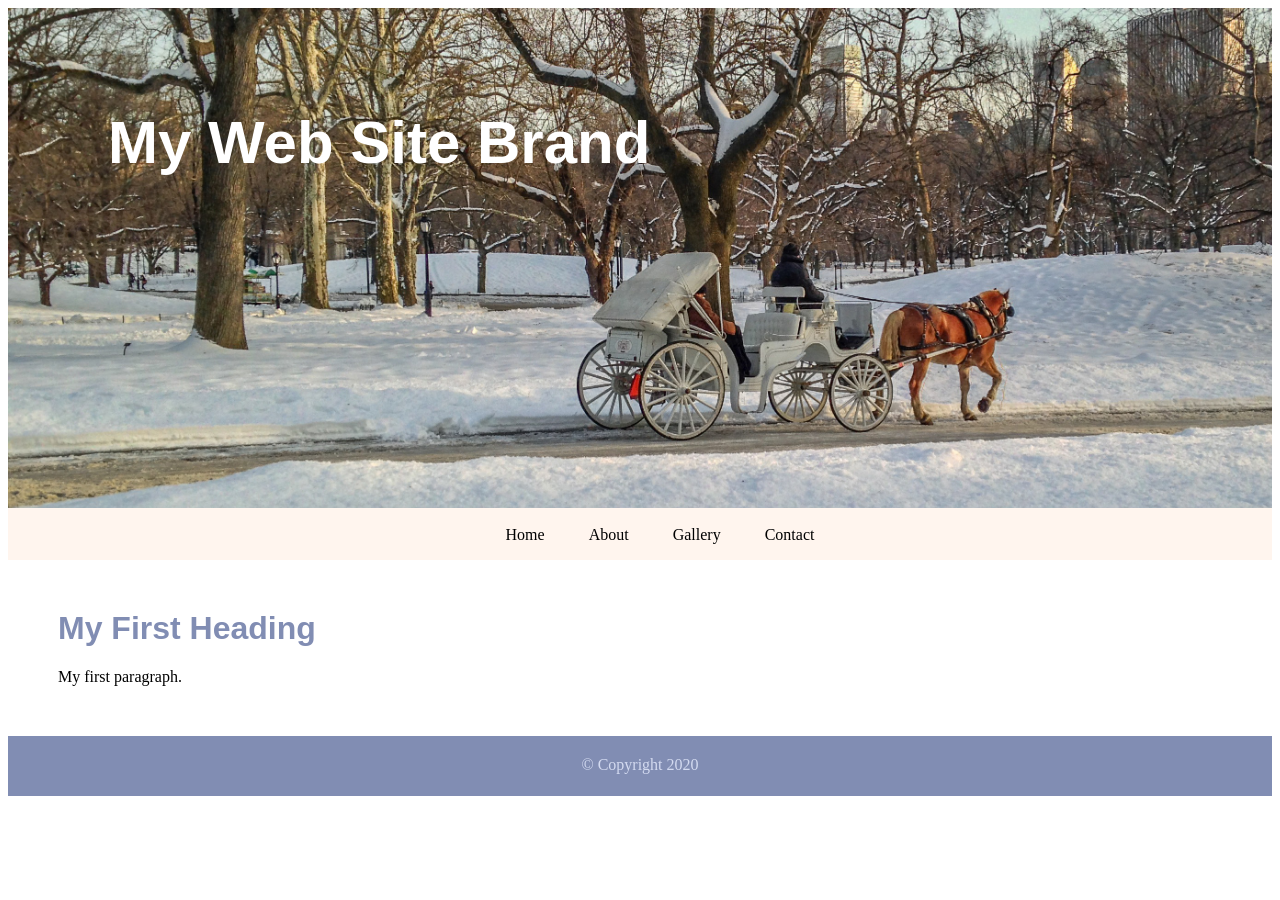
<file: index.html>
<!DOCTYPE html>
<html>
<head>
<title>My First Web Page</title>

<link rel="stylesheet" href="style.css">

</head>
<body>

<!-- Container to wrap everything -->
<div id="container">

    <!-- Brand of website -->
    <header style="font-size: 60px; color: #fff;">My Web Site Brand</header>

    <!-- Main Navigation -->
    <nav>
        <ul>
            <li><a href="index.html">Home</a></li>
            <li><a href="page2.html">About</a></li>
            <li><a href="page4.html">Gallery</a></li>
            <li><a href="page3.html">Contact</a></li>
        </ul>
    </nav> <!-- End Main Navigation -->

    <!-- Main Content -->
    <main>
        <h1>My First Heading</h1>
        <p>My first paragraph.</p>
    </main> <!-- End Main Content -->

    <!-- Footer Information -->
    <footer>&copy; Copyright 2020</footer>

</div> <!-- End Container -->

</body>
</html>
</file>
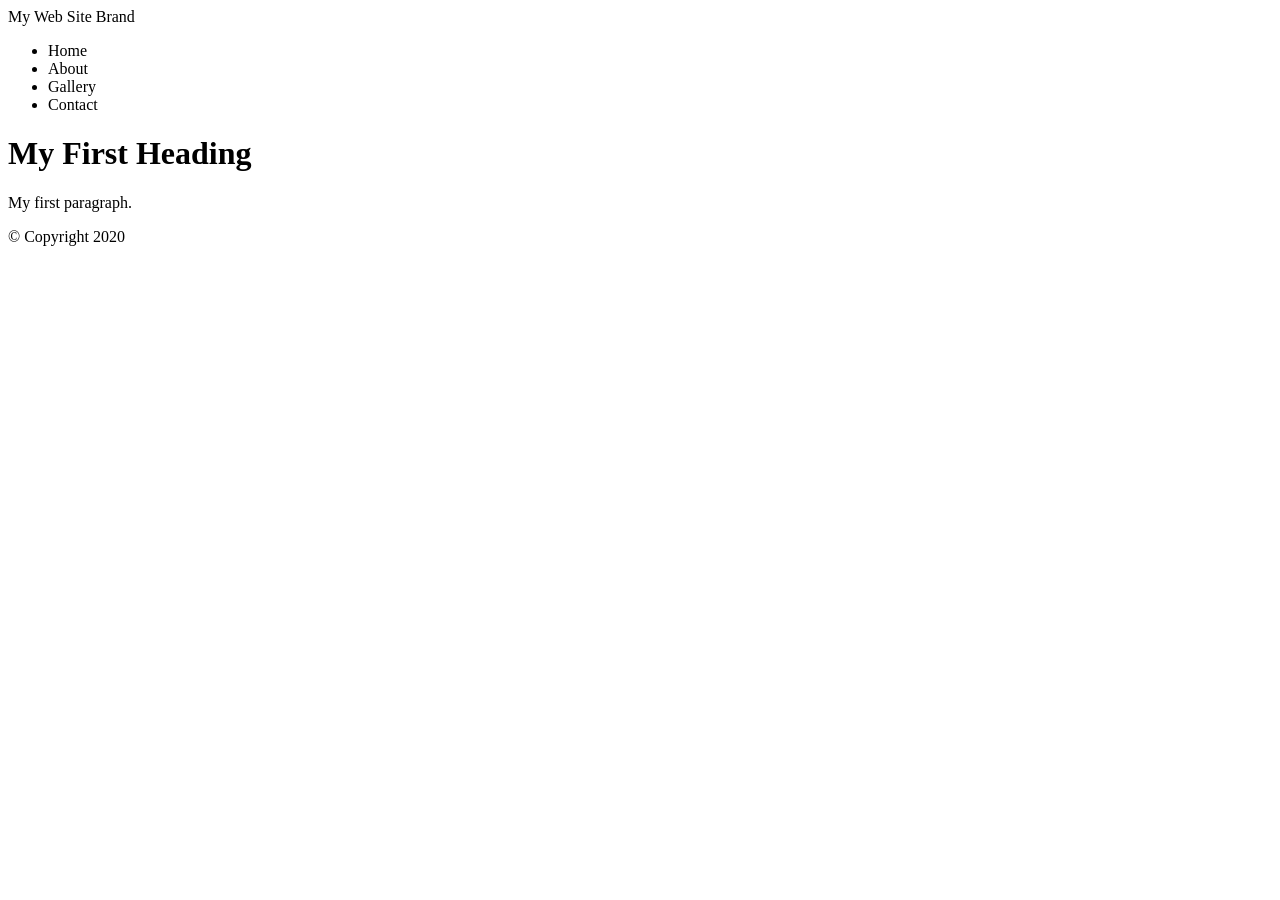
<file: html-demo1.html>
<!DOCTYPE html>
<html>
<head>
<title>My First Web Page</title>
</head>
<body>

<!-- Container to wrap everything -->
<div id="container">

    <!-- Brand of website -->
    <header>My Web Site Brand</header>

    <!-- Main Navigation -->
    <nav>
        <ul>
            <li>Home</li>
            <li>About</li>
            <li>Gallery</li>
            <li>Contact</li>
        </ul>
    </nav> <!-- End Main Navigation -->

    <!-- Main Content -->
    <main>
        <h1>My First Heading</h1>
        <p>My first paragraph.</p>
    </main> <!-- End Main Content -->

    <!-- Footer Information -->
    <footer>&copy; Copyright 2020</footer>

</div> <!-- End Container -->

</body>
</html>
</file>
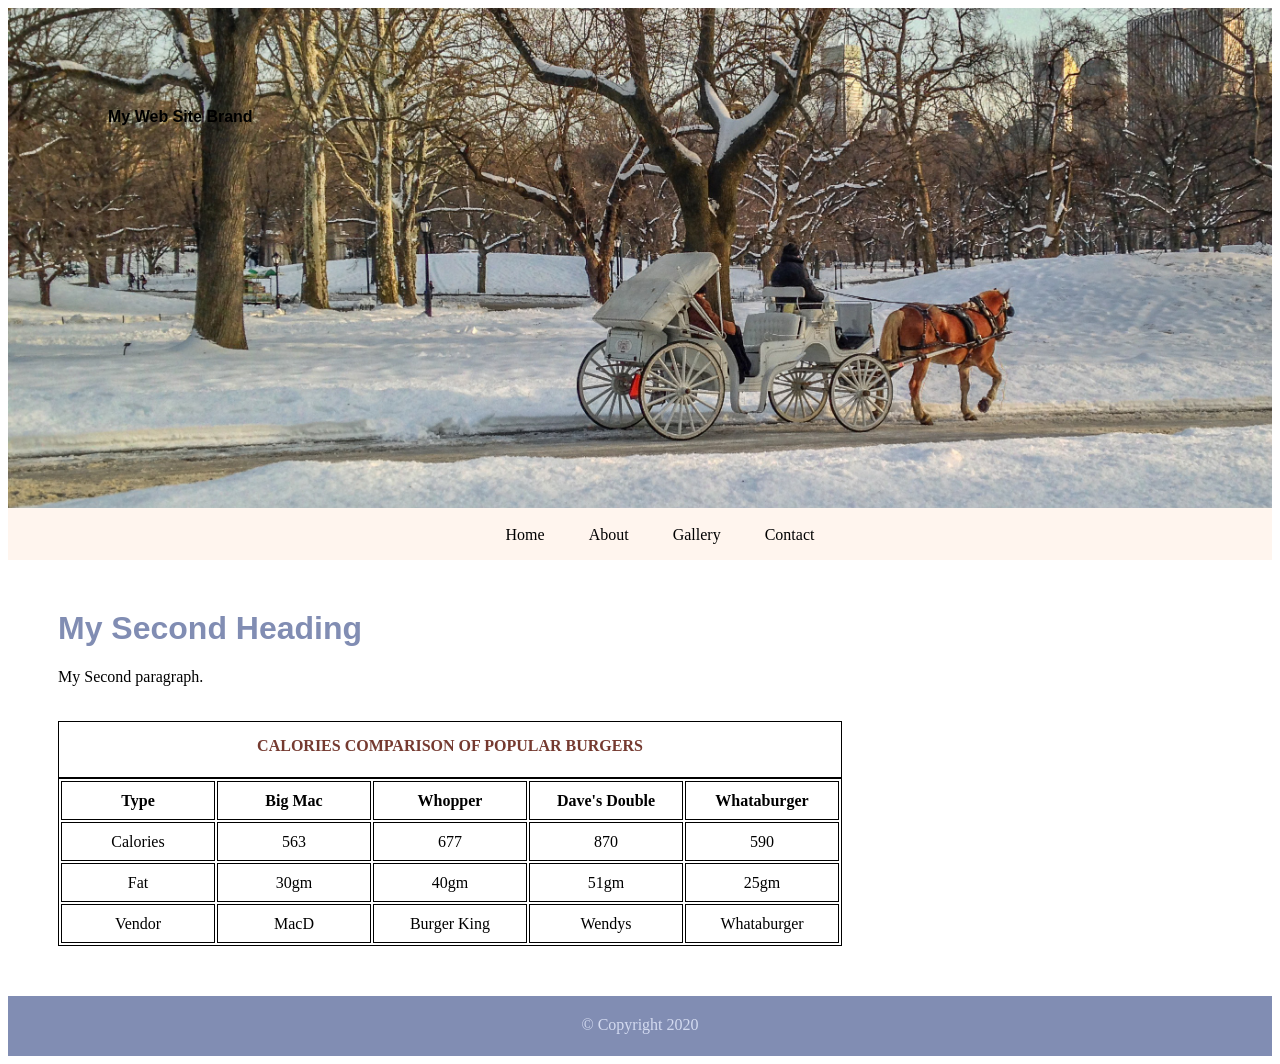
<file: page2.html>
<!DOCTYPE html>
<html>
<head>
<title>My Second Web Page</title>

<link rel="stylesheet" href="style.css">

</head>
<body>

<!-- Container to wrap everything -->
<div id="container">

    <!-- Brand of website -->
    <header>My Web Site Brand</header>

    <!-- Main Navigation -->
    <nav>
        <ul>
            <li><a href="index.html">Home</a></li>
            <li><a href="page2.html">About</a></li>
            <li><a href="page4.html">Gallery</a></li>
            <li><a href="page3.html">Contact</a></li>
        </ul>
    </nav> <!-- End Main Navigation -->

    <!-- Main Content -->
    <main>
        <h1>My Second Heading</h1>
        <p>My Second paragraph.</p>

        <table>
        <caption>Calories Comparison of Popular Burgers</caption>
        <thead>
          <tr>
              <th>Type</th>
              <th>Big Mac</th>
              <th>Whopper</th>
              <th>Dave's Double</th>
              <th>Whataburger</th>
          </tr>
        </thead>
        <tbody>
          <tr>
              <td>Calories</td>
              <td>563</td>
              <td>677</td>
              <td>870</td>
              <td>590</td>
          </tr>
          <tr>
              <td>Fat</td>
              <td>30gm</td>
              <td>40gm</td>
              <td>51gm</td>
              <td>25gm</td>
          </tr>
        </tbody>
        <tfoot>
          <tr>
              <td>Vendor</td>
              <td>MacD</td>
              <td>Burger King</td>
              <td>Wendys</td>
              <td>Whataburger</td>
          </tr>
        </tfoot>
        </table>
    </main> <!-- End Main Content -->

    <!-- Footer Information -->
    <footer>&copy; Copyright 2020</footer>

</div> <!-- End Container -->

</body>
</html>
</file>
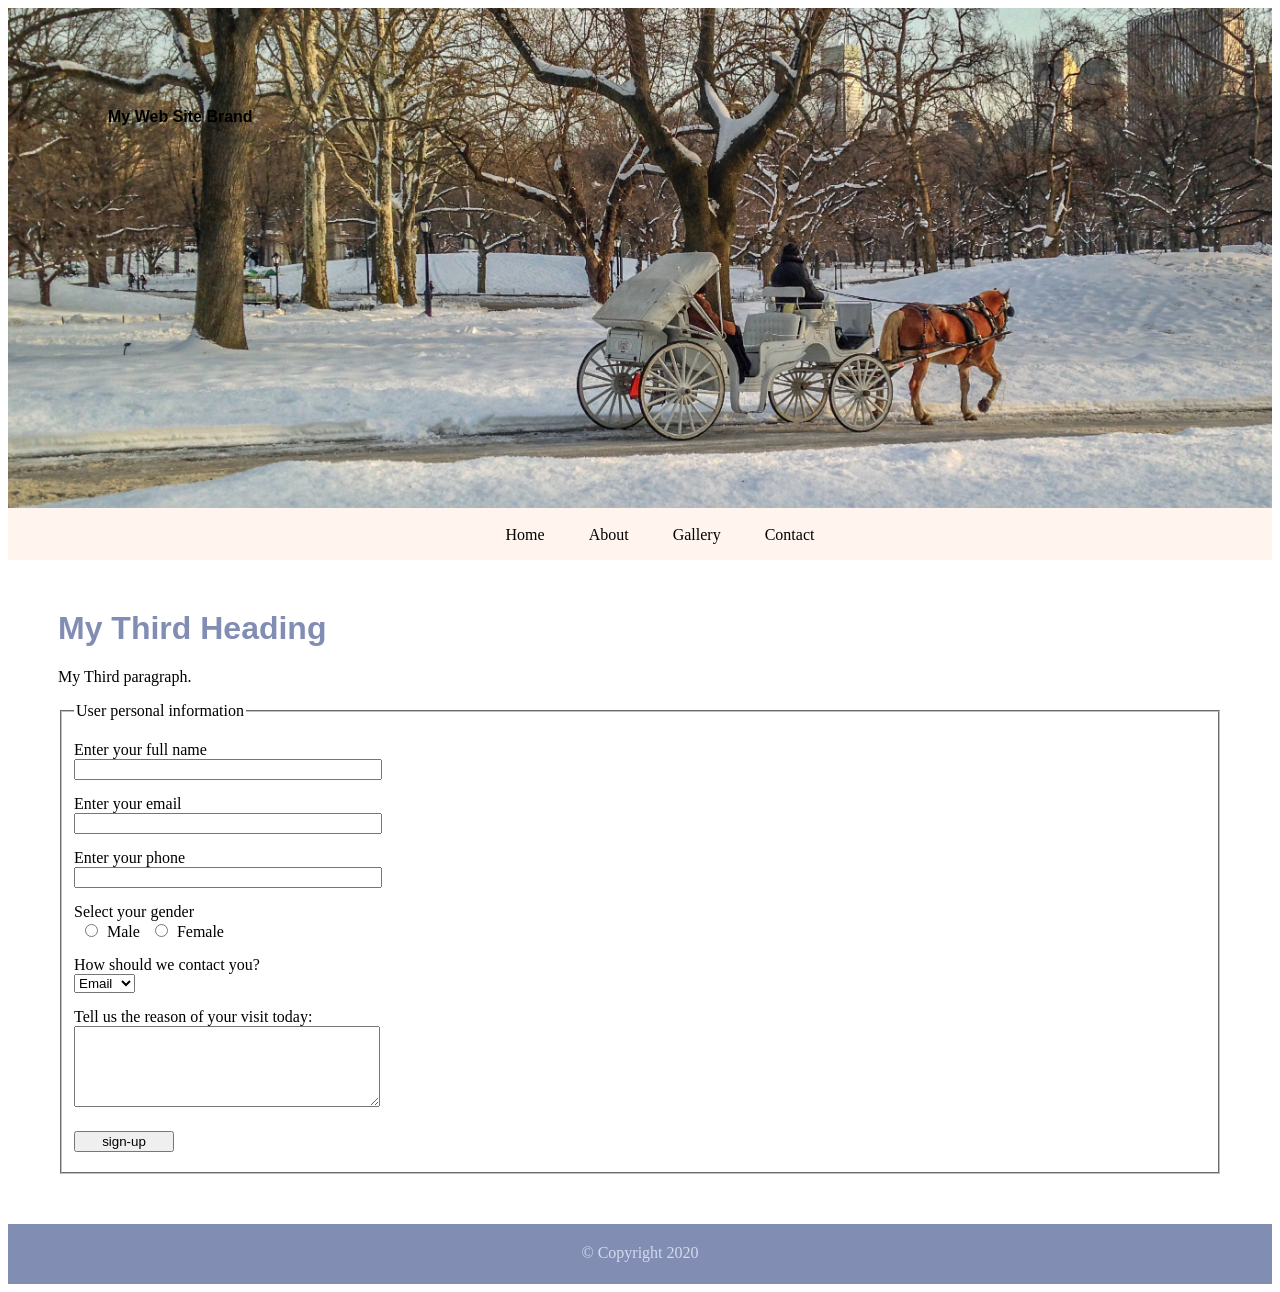
<file: page3.html>
<!DOCTYPE html>
<html>
<head>
<title>My Third Web Page</title>

<link rel="stylesheet" href="style.css">

</head>
<body>

<!-- Container to wrap everything -->
<div id="container">

    <!-- Brand of website -->
    <header>My Web Site Brand</header>

    <!-- Main Navigation -->
    <nav>
        <ul>
            <li><a href="index.html">Home</a></li>
            <li><a href="page2.html">About</a></li>
            <li><a href="page4.html">Gallery</a></li>
            <li><a href="page3.html">Contact</a></li>
        </ul>
    </nav> <!-- End Main Navigation -->

    <!-- Main Content -->
    <main>
        <h1>My Third Heading</h1>
        <p>My Third paragraph.</p>

        <form action="/signup" method="post">
        <fieldset>
          <legend>User personal information</legend>
          <label>Enter your full name</label>
          <input type="text" name="name">
          <label>Enter your email</label>
          <input type="email" name="email">
          <label>Enter your phone</label>
          <input type="text" name="phone">
          <label>Select your gender</label>
          <input type="radio" name="gender" value="male"/>Male
          <input type="radio" name="gender" value="female"/>Female
          <label>How should we contact you?</label>
          <select>
            <option>Email</option>
            <option>Phone</option>
          </select>
          <label>Tell us the reason of your visit today:</label>
          <textarea rows="5" cols="30"></textarea>
          <input type="submit" value="sign-up">
        </fieldset>
        </form>
    </main> <!-- End Main Content -->

    <!-- Footer Information -->
    <footer>&copy; Copyright 2020</footer>

</div> <!-- End Container -->

</body>
</html>
</file>
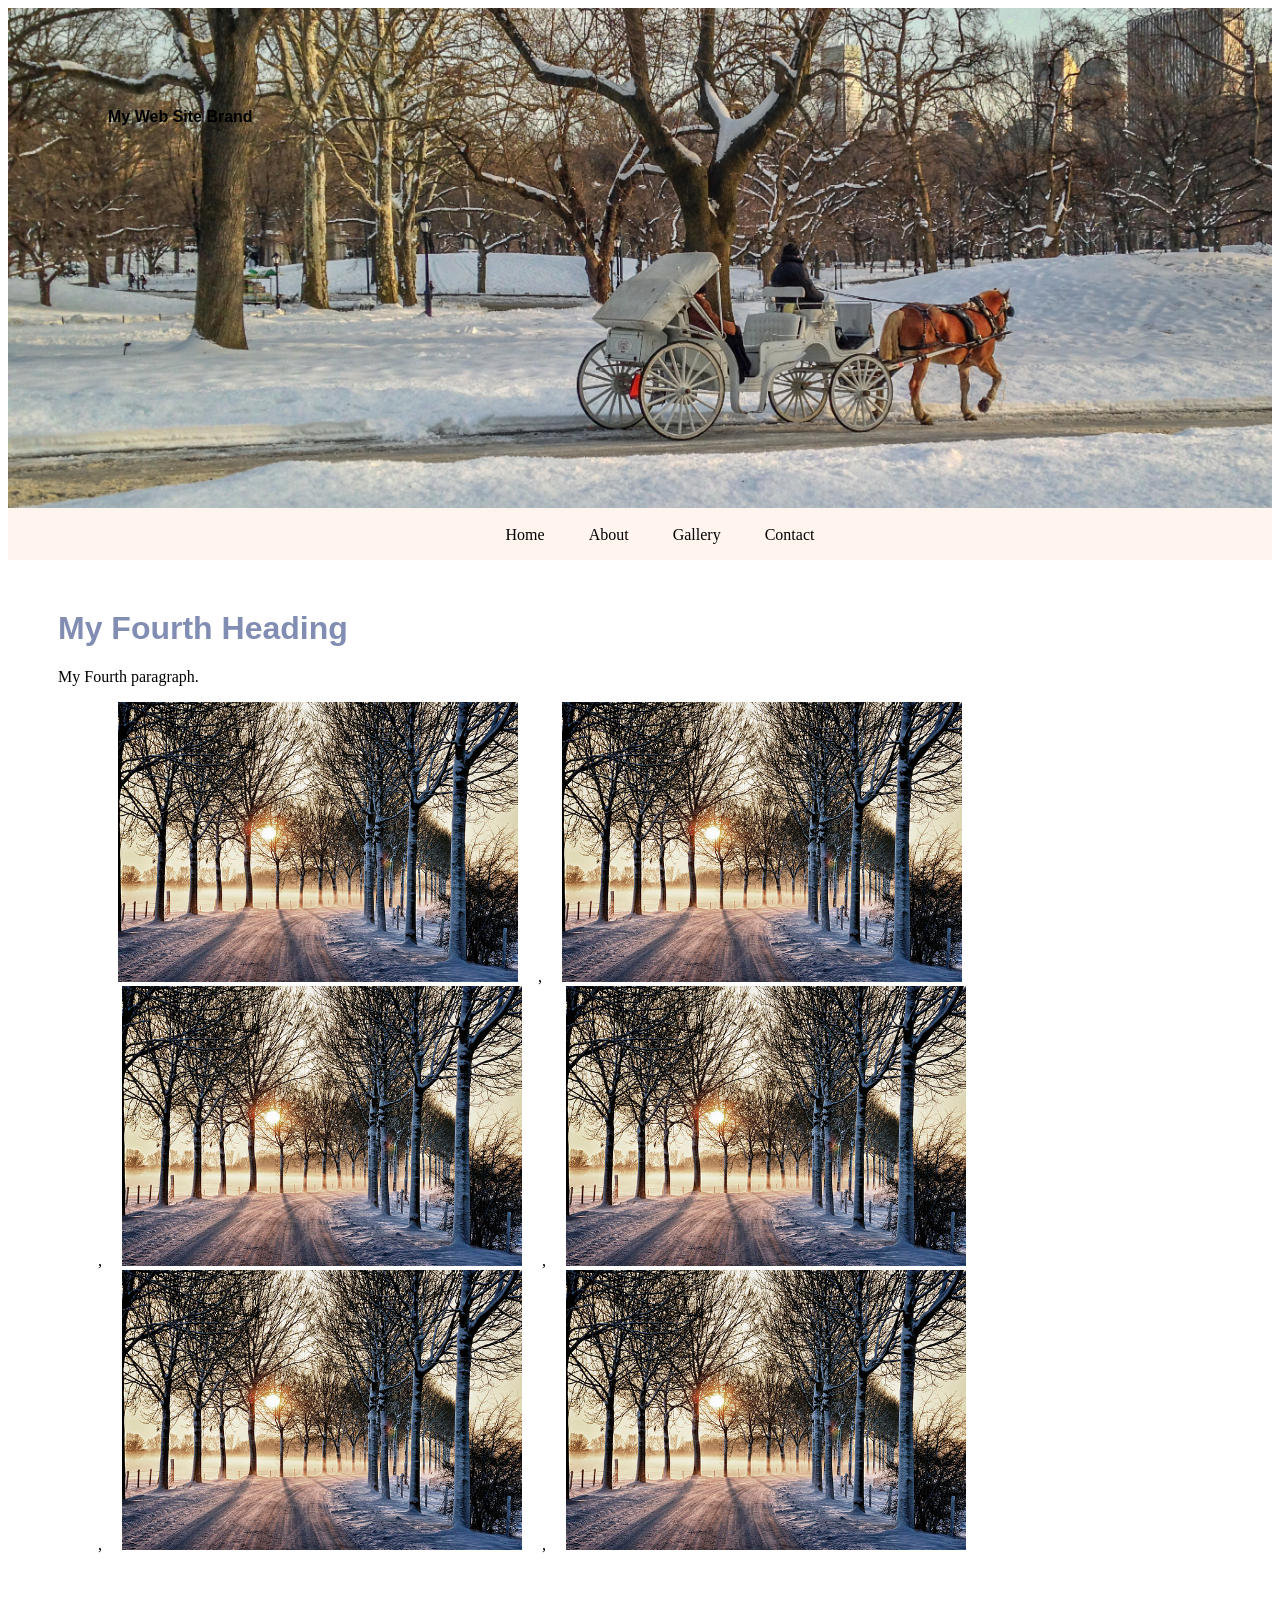
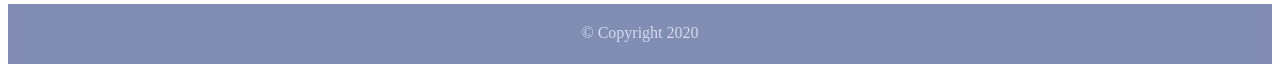
<file: page4.html>
<!DOCTYPE html>
<html>
<head>
<title>My Fourth Web Page</title>

<link rel="stylesheet" href="style.css">

</head>
<body>

<!-- Container to wrap everything -->
<div id="container">

    <!-- Brand of website -->
    <header>My Web Site Brand</header>

    <!-- Main Navigation -->
    <nav>
        <ul>
            <li><a href="index.html">Home</a></li>
            <li><a href="page2.html">About</a></li>
            <li><a href="page4.html">Gallery</a></li>
            <li><a href="page3.html">Contact</a></li>
        </ul>
    </nav> <!-- End Main Navigation -->

    <!-- Main Content -->
    <main>
        <h1>My Fourth Heading</h1>
        <p>My Fourth paragraph.</p>

        <ul id="album">
            <!--<li id="photo"><img src="images/winterland1.jpg"></li>
            <li id="photo"><img src="images/winterland2.jpg"></li>
            <li id="photo"><img src="images/winterland3.jpg"></li>
            <li id="photo"><img src="images/winterland4.jpg"></li>
            <li id="photo"><img src="images/winterland5.jpg"></li>
            <li id="photo"><img src="images/winterland6.jpg"></li>-->
        </ul>
    </main> <!-- End Main Content -->

    <!-- Footer Information -->
    <footer>&copy; Copyright 2020</footer>

</div> <!-- End Container -->

<script>
    var photos = []; //Declare an empty array to store image element
    var fileNames = []; //Declare an empty element to store image file names
    var imageList = []; //Declare an empty array to store html list that contain an image
    var image; //Declare an empty variable to store the assembled image list codes
    var openList = "<li id='photo'>"; //Declare a variable to contain open list tag
    var closeList = "</li>"; //Declare a variable to contain close list tag

    //Create a loop to create 6 images starting with index of 0
    for (var i=0; i<6; i++) {
        fileNames.push("winterland"+(i+1)); //Create image file name and store in the array
        photos.push("<img src='images/"+fileNames[i]+".jpg'>"); //Assemble file name into image element and store in an array
        image = openList + photos[i] + closeList; //Assemble image element from array with list elements and store in a variable
        imageList.push(image); //Store(push) the assembled list codes into an array
    }

    //Display all six image codes stored in the array
    document.getElementById("album").innerHTML = imageList;
</script>

</body>
</html>
</file>
<file: style.css>
header {
    background: url(images/central_park.jpg) 0 -200px no-repeat;  /* place image as background */
    background-size: 1500px;
    /*background-position: 0 -200px;*/
    /*background-repeat: no-repeat;*/
    height: 400px; /* give header some height to display the background image */
    padding-top: 100px;
    padding-left: 100px;
    font-weight: bold;
    font-family: Arial, Helvetica, sans-serif;
}
li {
    list-style-type: none;
    display: inline;
    padding: 0 20px;
}
li a {
    text-decoration: none; /* Remove Underline */
}
li a:link {
    color: #000; /* Before Click */
}
li a:visited {
    color:#818db3; /* After Click */
}
li a:hover {
    color:#333; /* Mouse Over */
}
li a:active {
    color:#753a30; /* Mouse Down */
}
nav {
    background-color:rgb(255, 245, 238);
    height: 50px;
    text-align: center;
    padding-top: 2px;
}
main {
    margin: 50px;
}
main h1 {
    color:rgb(129, 141, 179);
    font-family: arial;
}
table {
    margin-top: 35px;
}
table, caption, th, td {
    border: 1px solid #000;
}
th, td {
    width: 150px;
    height: 35px;
    text-align: center;
}
caption {
    text-transform: uppercase;
    font-weight: 600;
    height: 40px;
    padding-top: 15px;
    color: #753a30;
}
main #album #photo img {
    width: 400px;
}
footer {
    height: 40px;
    background-color:rgb(129, 141, 179);
    text-align: center;
    padding-top: 20px;
    color:rgb(211, 218, 240);
}
label {
    display: block;
    margin: 15px 0 0 0;
}
input {
    width: 300px;
}
input[type="radio"] {
    width: 25px;
}
textarea {
    width: 300px;
}
input[type="submit"] {
    display: block;
    margin: 20px 0 10px 0;
    width: 100px;
}
</file>
